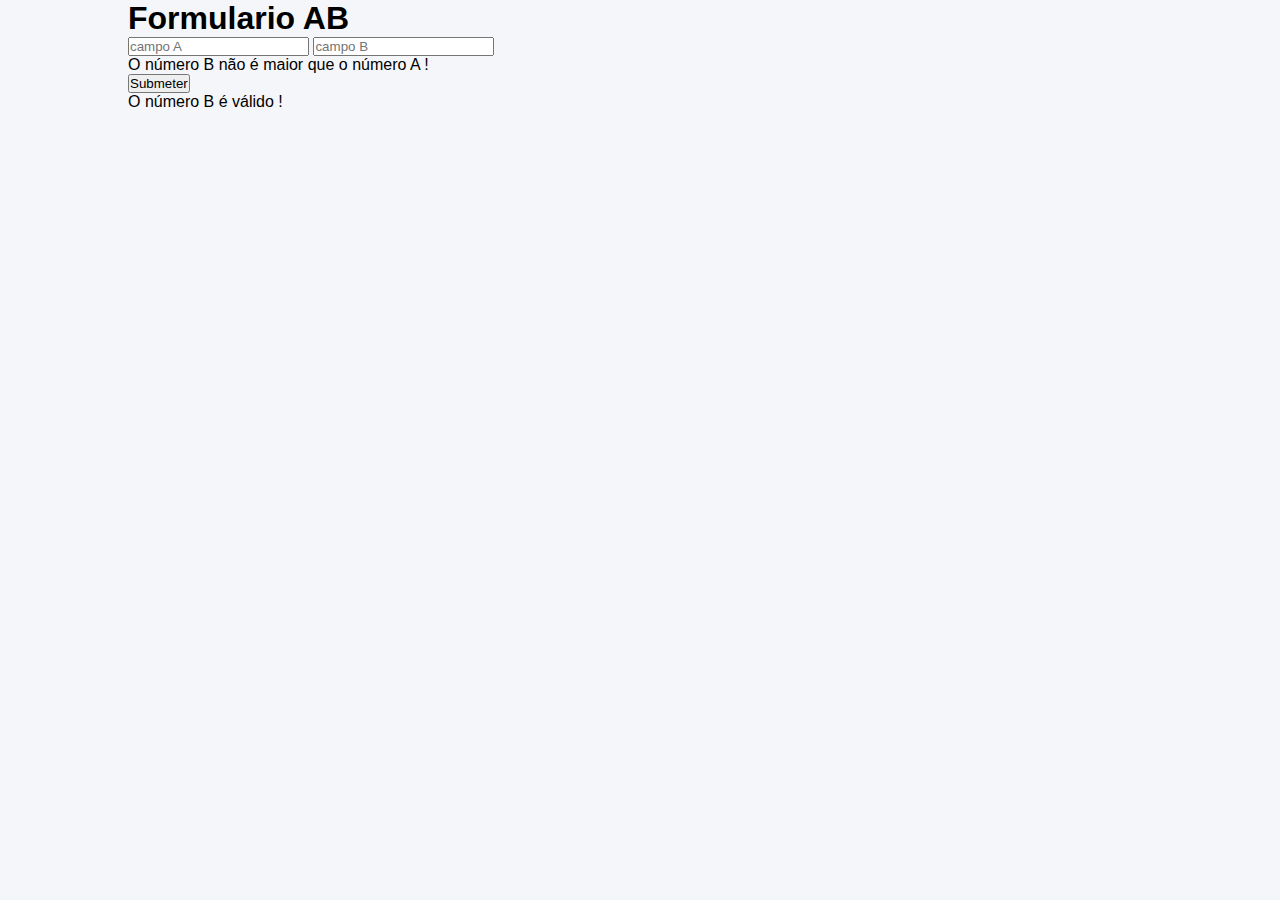
<file: modulo_7/index.html>
<!DOCTYPE html>
<html lang="pt-br">
<head>
    <meta charset="UTF-8">
    <meta http-equiv="X-UA-Compatible" content="IE=edge">
    <meta name="viewport" content="width=device-width, initial-scale=1.0">
    <title>Formulario</title>
    <link rel="stylesheet" href="/main.css">
</head>
<body>
    <div class="container">
        <h1>Formulario AB</h1>
        <form id="form-ab">
            <input type="number" id="number-a" required placeholder="campo A">
            <input type="number" id="number-b" required placeholder="campo B">
            <p class="error">
                O número B não é maior que o número A !
            </p>
            <button type="submit" id="btn-submeter">Submeter</button>
        </form>
        <p class="success-massage">
            O número B é válido !
        </p>
    </div>
    <script src="./main.js"></script>
</body>
</html>
</file>
<file: main.css>
* {
  margin: 0;
  padding: 0;
  box-sizing: border-box;
  font-family: "Roboto", sans-serif;
}

body {
  background-color: #f5f6fa;
}

li {
  list-style: none;
}

.container {
  max-width: 1024px;
  width: 100%;
  margin: 0 auto;
}

header {
  background-color: #182C61;
  position: sticky;
  top: 0;
  left: 0;
}
header .container {
  display: flex;
  justify-content: space-between;
  align-items: center;
  padding: 16px 0;
}

.menu {
  display: flex;
}
.menu li {
  font-weight: bold;
  margin-left: 24px;
}
.menu a {
  color: #fff;
  text-decoration: none;
}

section {
  padding: 56px 0;
}

.products {
  margin-top: 40px;
  display: grid;
  grid-template-columns: repeat(3, 32.66%);
  column-gap: 1%;
  row-gap: 4%;
  width: 100%;
}
.products img {
  width: 100%;
  border-radius: 16px;
}
.products .product-button {
  display: block;
  background-color: #44bd32;
  color: #fff;
  text-align: center;
  padding: 8px 0;
  border-radius: 8px;
  margin-top: 8px;
  text-decoration: none;
}
.products .product-button:hover {
  background-color: #62d151;
}

@media screen and (max-width: 1023px) {
  .container {
    max-width: 80%;
  }
  .products {
    grid-template-columns: repeat(2, 48.5%);
    column-gap: 3%;
  }
}
@media screen and (max-width: 767px) {
  .products {
    display: block;
  }
  .product-item {
    margin-bottom: 32px;
  }
}

/*# sourceMappingURL=main.css.map */
</file>
